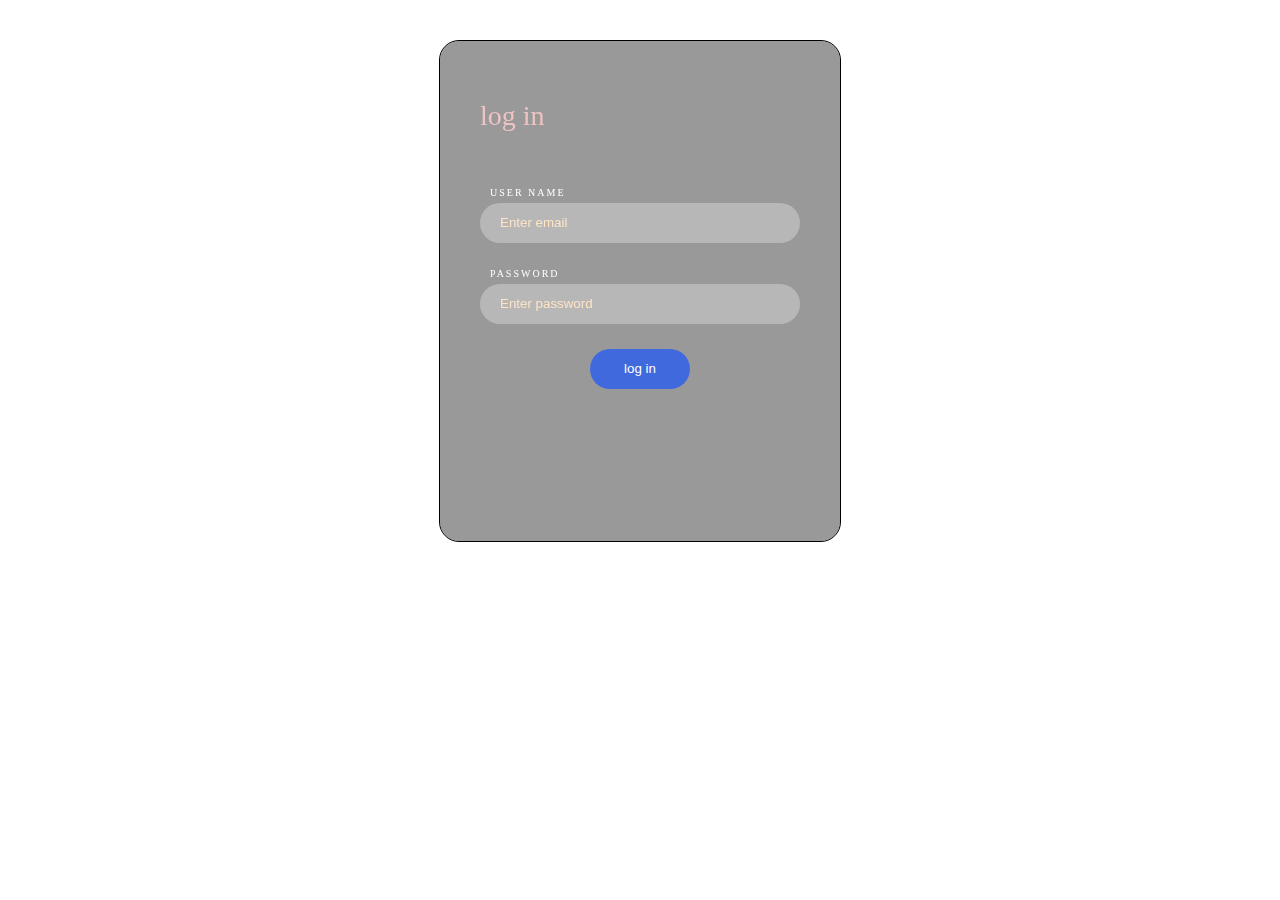
<file: signin.html>
<!DOCTYPE html>
<html lang="en">
<head>
    
    <title>Sigin</title>
    <link rel="stylesheet" href="signin.css">
    <meta name="viewport" content="width=device-width, initial-scale=1.0">
    
    <body>
        <div class="login">
            <form method="post">
                <h1>log in </h1>
                <label>user name</label>
                <input type="email" id="username" required placeholder="Enter email">
                <label>password</label>
                <input type="password" required placeholder="Enter password">
                <button class="submit" onclick="login()" type="button">log in</button>      
            </form>
    </div>
 
    <script>
        function login() {
  let username = document.getElementById("username").value;
  sessionStorage.setItem("username", username);
  window.location.href = "Homeforuser.html";
}

    </script>
    
</body>
</html>
</file>
<file: signin.css>
body {
    
    background: url(https://images.alphacoders.com/112/112121.jpg);
    background-size: cover;
    background-position: center;
    background-attachment: fixed;
    background-repeat: no-repeat;
    height: 100uv;
}
.login {
    border:1px solid black;
    height:500px;
    width:400px;
    overflow: hidden;
    margin-top: 40px;;
    margin-right: auto;
    margin-left:auto;
    border-radius:20px;
    color: rgb(238, 195, 195);

}
form {
    padding:40px;
    height:100%;
    width:100%;
    gap:5px;
    box-sizing: border-box;
    flex-direction: column;
    display:flex;
    backdrop-filter:brightness(60%)
}
h1 {
    font-weight:normal;
    margin-bottom:50px;
    /* padding-bottom:50px; */
    text-shadow:0px 0px 0px 2px rgba(0,0,0,0.5);
    font-size:28px;
}
label {
    color:white;
    letter-spacing:2px;
    padding-left:10px;
    font-size:10px;
    text-transform: uppercase;
}
input {
    background-color: rgba(255,255,255,0.3);
    border:none;
    height:40px;
    line-height:40px;
    border-radius:20px;
    color:rgb(255, 255, 255);
    padding:0 20px;
    margin-bottom:20px;
    border:none;
}
.submit {
    color: white;
    background: rgb(63, 105, 221);
    height:40px;
    width:100px;
    border-radius:40px;
    border:none;
    margin-left:auto;
    margin-right:auto
}    
::placeholder {
    color:bisque;
}
</file>
